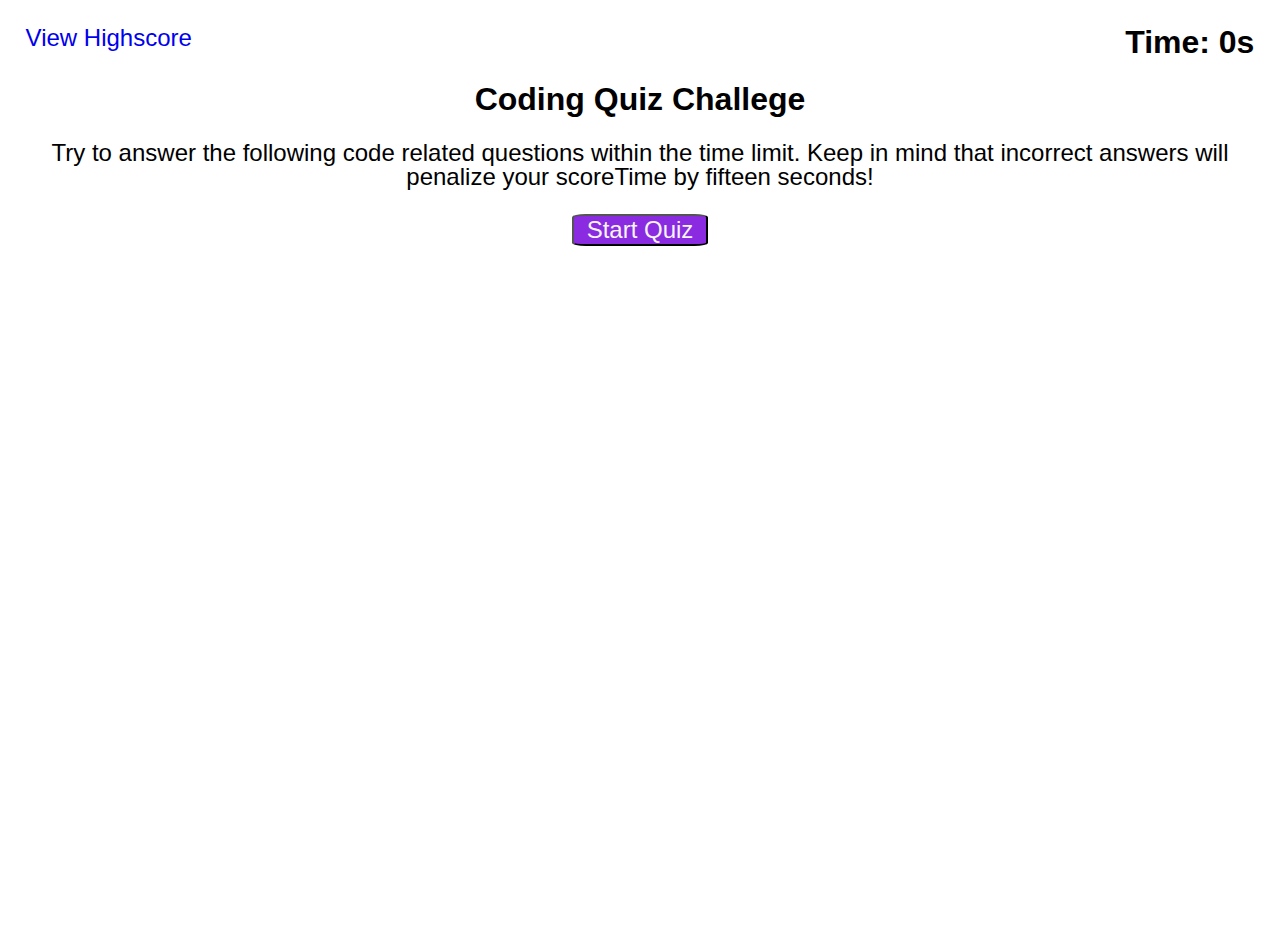
<file: index.html>
<!DOCTYPE html>
<html lang="en">
  <head>
    <meta charset="UTF-8" />
    <meta http-equiv="X-UA-Compatible" content="IE=edge" />
    <meta name="viewport" content="width=device-width, initial-scale=1.0" />
    <title>Code Quiz</title>
    <link rel="stylesheet" href="./assets/reset.css" />
    <link rel="stylesheet" href="./assets/style.css" />
  </head>
  <body>
    <!-- header with timer and score -->
    <header>
      <div id="headboard">
        <a id="scoreboard" href="./highscore.html">View Highscore</a>
        <h2 id="countdown"></h2>
      </div>
    </header>

    <!-- main -->
    <main class="container">
      <!-- start page -->
      <div id="start-wrapper">
        <h2 class="start-page">Coding Quiz Challege</h2>
        <p id="intro">
          Try to answer the following code related questions within the time
          limit. Keep in mind that incorrect answers will penalize your
          scoreTime by fifteen seconds!
        </p>
        <button class="btnStart" id="startBtn" type="submit">Start Quiz</button>
      </div>
      <!-- quiz page -->
      <div id="quiz-container">
        <div id="questions"></div>
        <!-- buttons wrapper -->
        <div id="multiple-choices">
          <ul>
            <!--  -->
            <li>
              <button
                type="button"
                class="option1"
                id="choice-1"
                onclick="check('1')"
              ></button>
            </li>
            <li>
              <button
                type="button"
                class="option2"
                id="choice-2"
                onclick="check('2')"
              ></button>
            </li>
            <li>
              <button
                type="button"
                class="option3"
                id="choice-3"
                onclick="check('3')"
              ></button>
            </li>
            <li>
              <button
                type="button"
                class="option4"
                id="choice-4"
                onclick="check('4')"
              ></button>
            </li>
          </ul>
        </div>
        <div id="choiceCheck"></div>
      </div>
      <!-- will need div id = quiz, div id = questions, div id = multiple-choice -->
      <!-- will need div id = choiceCheck -->
      <div id="scoreResult">
        <h2>All Done!</h2>
        <div id="result"></div>
        <input type="text" id="initial" />
        <button onclick="submitscore()">
          Submit
        </button>
      </div>
      <!-- will need last page to show: end message, final score result -->

      <!-- will need form to collect user info and submitBtn -->
    </main>
    <script src="./assets/script.js"></script>
  </body>
</html>
</file>
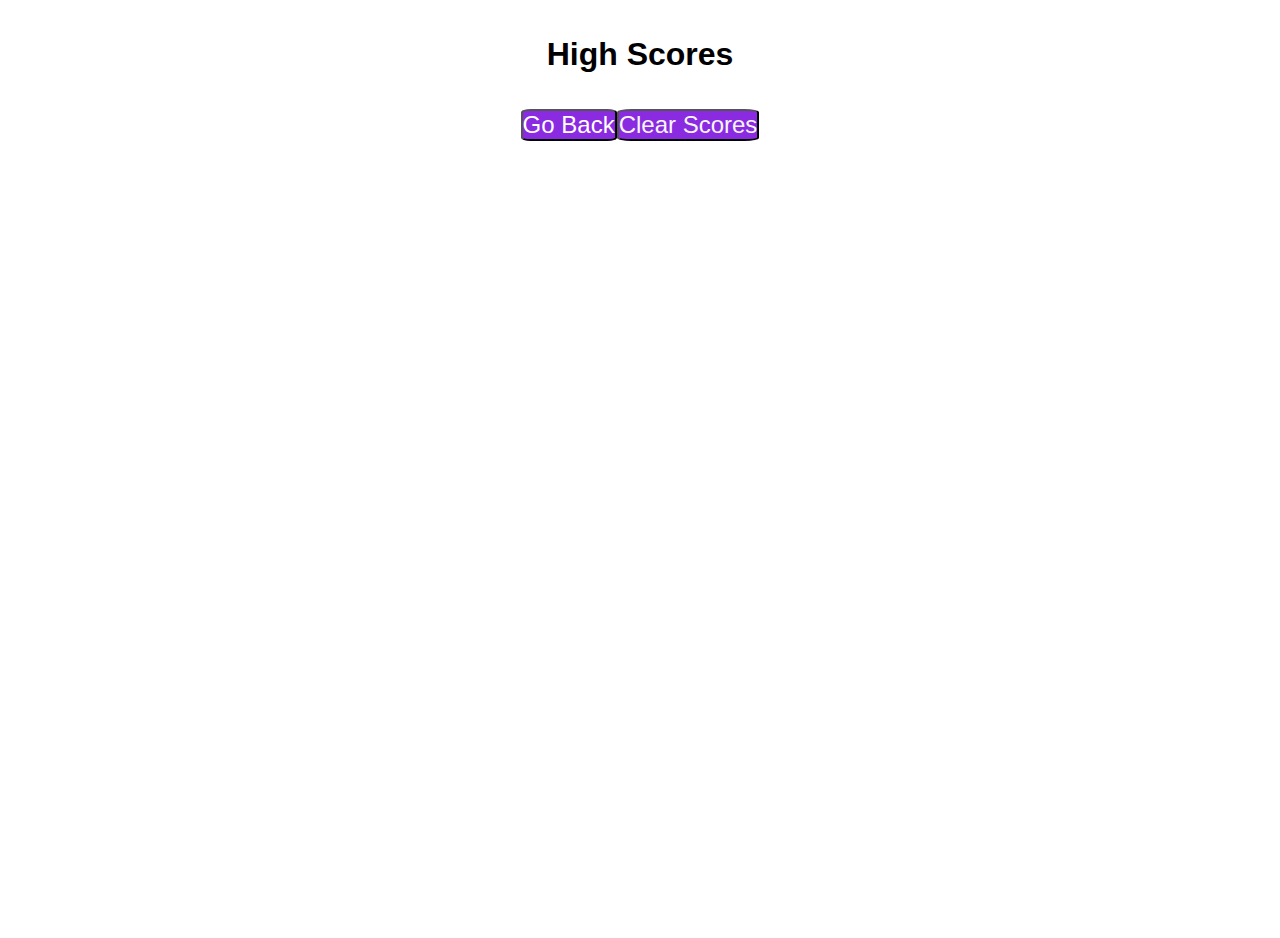
<file: highscore.html>
<!DOCTYPE html>
<html lang="en">
  <head>
    <meta charset="UTF-8" />
    <meta http-equiv="X-UA-Compatible" content="IE=edge" />
    <meta name="viewport" content="width=device-width, initial-scale=1.0" />
    <title>High Score</title>
    <link rel="stylesheet" href="./assets/reset.css" />
    <link rel="stylesheet" href="./assets/highscore.css" />
  </head>
  <body>
    <!-- div id = highscore wrapper: contains heading-->
    <div id="highscore-container" class="highscoreWrap">
      <!-- h1 -->
      <h1 id="high-score" class="headingHighScore">High Scores</h1>
    </div>
    <!-- Buttons: go-back and clear score functions -->
    <div id="Btns">
      <!-- go-back -->
      <button type="button" id="go-back" class="buttonGoBack">
        <a href="./index.html">Go Back</a>
      </button>
      <!-- clear-score -->
      <button type="button" id="clear-score" class="buttonClrScore">
        Clear Scores
      </button>
    </div>

    <!-- initial plan was to keep all JS under main JS, ran into issue created separate JS page for highscore and fianlly, decided to put throw this in here to keep it simple -->
    <ul id="scorelist"></ul>
    <script>
      // get item access into local-storage; ("finalscres") has been saved to localstorage from main JS prior to page flip
      var finalscores =
        JSON.parse(window.localStorage.getItem("finalscores")) || [];

      // sorting the score results
      // https://www.scaler.com/topics/javascript-sort-an-array-of-objects/
      // https://stackoverflow.com/questions/1129216/sort-array-of-objects-by-string-property-value
      finalscores.sort((a, b) => (a.result < b.result ? 1 : -1));
      console.log(finalscores);
      // for loop to run the registered scores coming from main page
      // also creates and adds "li" each time
      const scoreList = document.getElementById("scorelist");
      for (let i = 0; i < finalscores.length; i++) {
        var li = document.createElement("li");
        li.textContent = finalscores[i].initial + ": " + finalscores[i].result;
        scoreList.append(li);
      }
      // click eventLitsener to remove "finalscores" list
      const clearScoreBtn = document.getElementById("clear-score");
      clearScoreBtn.addEventListener("click", clearScore);
      function clearScore() {
        scoreList.innerHTML = "";
        window.localStorage.removeItem("finalscores");
      }
    </script>
  </body>
</html>
</file>
<file: assets/style.css>
/* style for view highscore and timer */
#headboard {
  display: flex;
  justify-content: space-between;
  margin: 2%;
}
/* timer */
#countdown {
  display: flex;
}
/* highscore */
#scoreboard {
  text-decoration: none;
  font-size: x-large;
  font: bolder;
}

/* start-page */
#start-wrapper {
  align-items: center;
  text-align: center;
}
.start-page {
  text-align: center;
  margin: 2%;
  font-size: xx-large;
}
/* paragraph */
#intro {
  text-align: center;
  font-size: x-large;
  margin: 2%;
}
/* start quiz button */
.btnStart {
  padding-left: 1%;
  padding-right: 1%;
}
/* quiz wrapper */
#quiz-container {
  display: flex;
  margin-left: 5%;
}
/* questions */
#questions {
  font-weight: bold;
  font-size: x-large;
}
/* buttons in start page quiz page */
button {
  background-color: blueviolet;
  color: whitesmoke;
  border-radius: 10%;
  font-size: x-large;
}
/* styles for correct/incorrect  */
#choiceCheck {
  margin-top: 1%;
  border-top: solid whitesmoke;
  font-size: x-large;
  font: bolder;
  font-style: italic;
}
/* submit score page */
#scoreResult {
  display: none;
  align-items: center;
  text-align: center;
}
h2 {
  font-size: xx-large;
}

#result {
  font-size: larger;
  margin: 1%;
}
</file>
<file: assets/highscore.css>
/* highscore heading*/
.highscoreWrap {
  margin: 3%;
}
/* heaidng for highscore page */
.headingHighScore {
  display: flex;
  justify-content: center;
  align-items: center;
  font-size: xx-large;
}

/* color/size for buttons in highscore page */
button {
  background-color: blueviolet;
  color: whitesmoke;
  border-radius: 10%;
  font-size: x-large;
  text-decoration: none;
}


#Btns{
display: flex;
flex-direction: row;
justify-content: center;
margin: 2%;
}
a {
  text-decoration: none;
  color: white;
  text-align: center;
}

/* styles for li on highscore page */
#scorelist {
  display: flex;
  flex-direction: column;
  font-weight: bolder;
  font-size: x-large;
  text-align: center;
}
</file>
